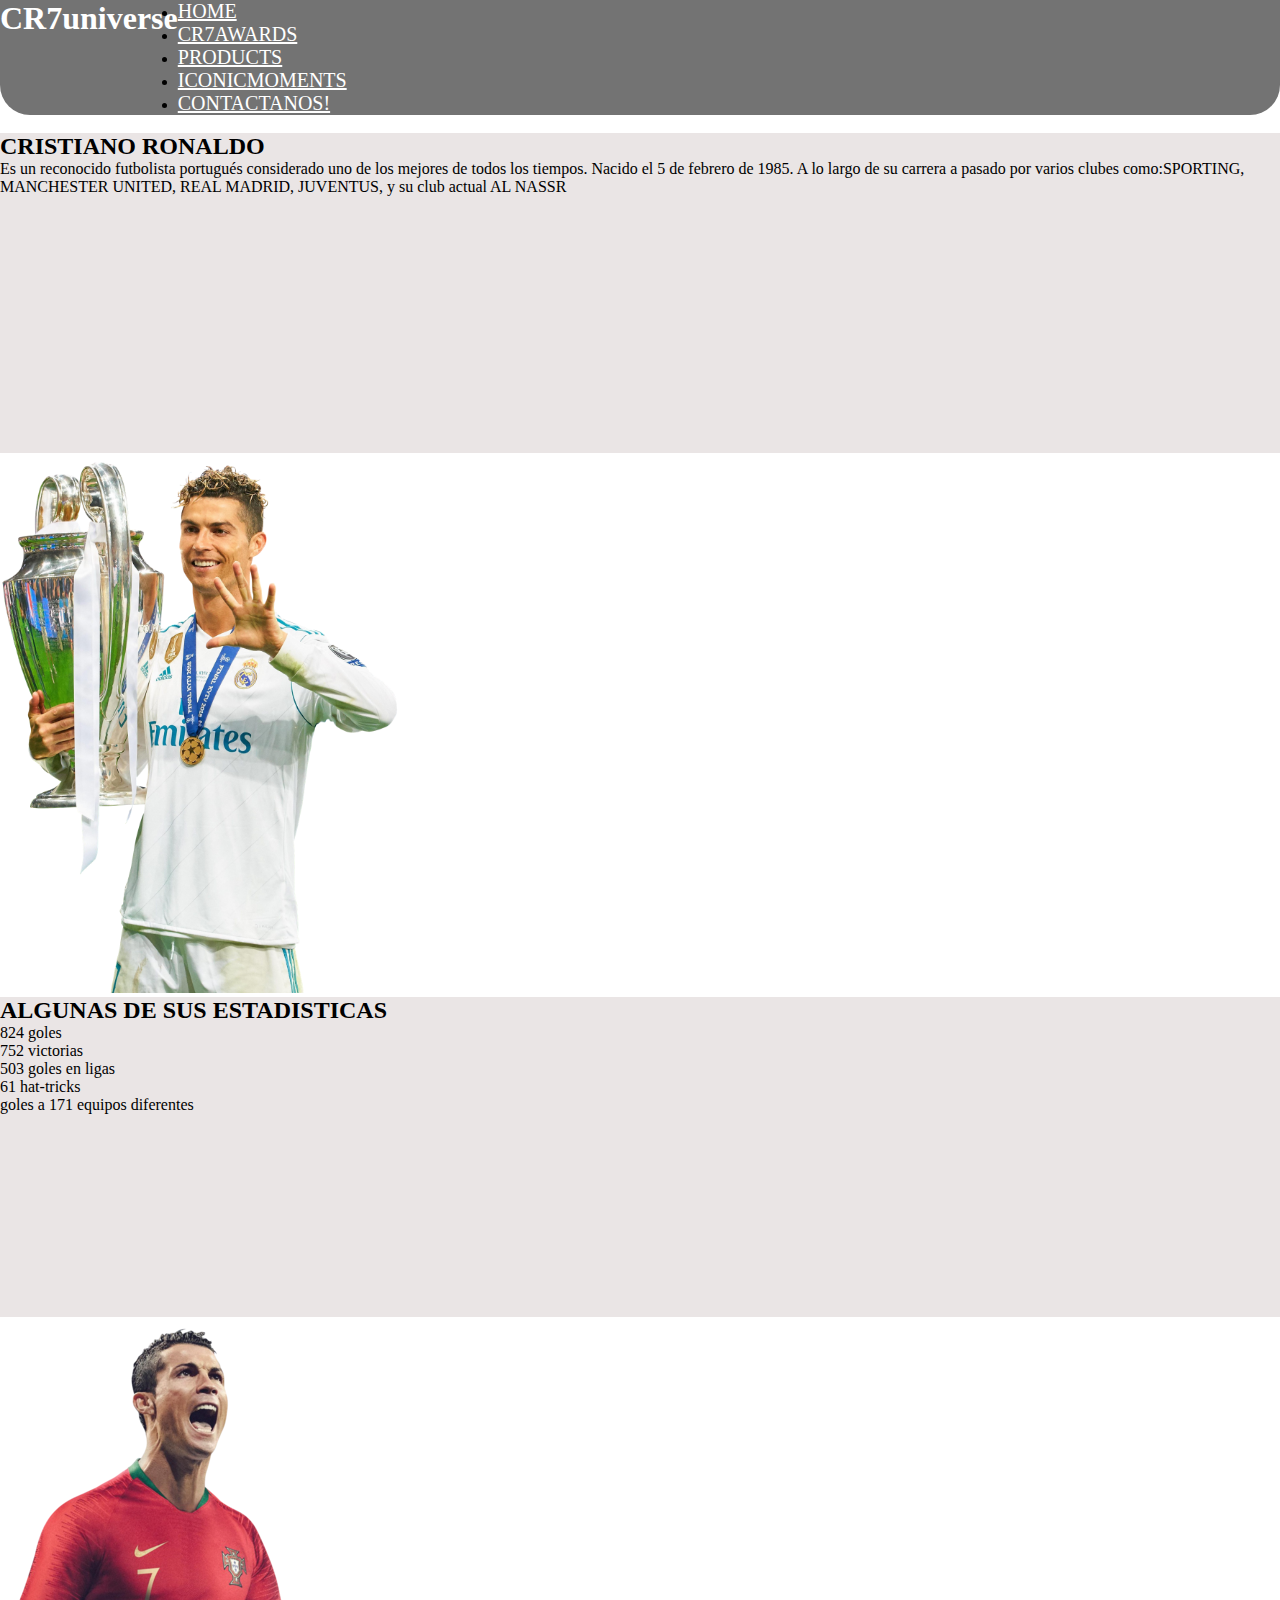
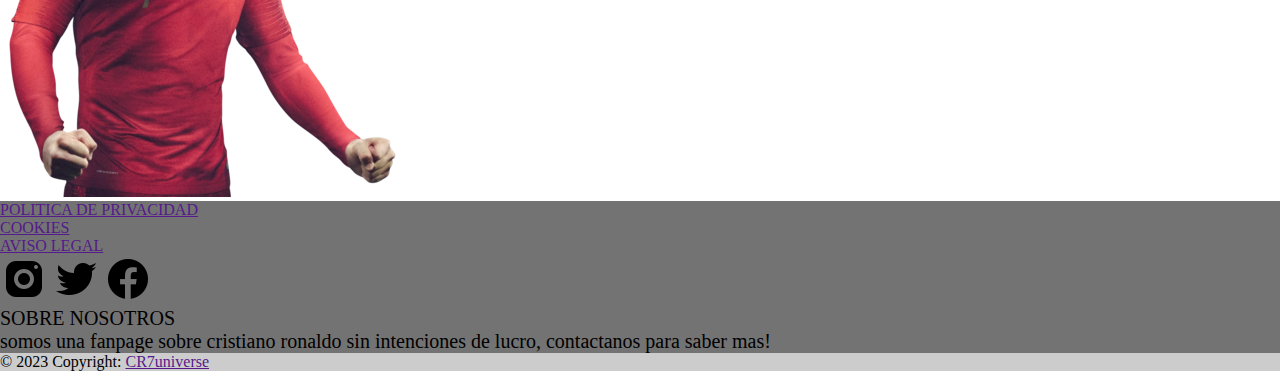
<file: index.html>
<!DOCTYPE html>
<html lang="en">
<head>
    <meta charset="UTF-8">
    <meta name="viewport" content="width=device-width, initial-scale=1.0">
    <title>CR7universe</title>
    <link rel="stylesheet" href="./css/style.css">
    <link href="https://cdn.jsdelivr.net/npm/bootstrap@5.3.1/dist/css/bootstrap.min.css" rel="stylesheet" integrity="sha384-4bw+/aepP/YC94hEpVNVgiZdgIC5+VKNBQNGCHeKRQN+PtmoHDEXuppvnDJzQIu9" crossorigin="anonymous">
    <link rel="stylesheet" href="https://fonts.googleapis.com/css2?family=Material+Symbols+Outlined:opsz,wght,FILL,GRAD@20..48,100..700,0..1,-50..200" />
    <meta property="og:title" content="Cristiano Ronaldo">
    <meta property="og:site_name" content="Cristiano Ronaldo FanPage">
    <meta property="og:url" content="">
    <meta property="og:description" content="informacion sobre cristiano ronaldo">
    <meta property="og:type" content="futbol">
    <meta property="og:image" content="">
</head>
<body class="bg-secondary d-flex flex-column">
    <header class="navbar container-fluid text-center justify-content-evenly col-12">
        <h1 class="col-12 p-3 titulo-pag">CR7universe</h1>
        <nav class="navbar-1 col-12">
            <ul class="navbar p-4 navlist">
                <li class="list-group-item"><a class="text-decoration-none " href="./index.html">HOME</a></li>
                <li class="list-group-item"><a class="text-decoration-none " href="./pages/awards.html">CR7AWARDS</a></li>
                <li class="list-group-item"><a class="text-decoration-none " href="./pages/products.html">PRODUCTS</a></li>
                <li class="list-group-item"><a class="text-decoration-none " href="./pages/moments.html">ICONICMOMENTS</a></li>
                <li class="list-group-item"><a class="text-decoration-none " href="./pages/contacto.html">CONTACTANOS!</a></li>
            </ul>
        </nav>
    </header>
    <main class="d-flex flex-column container">
            <div>
                <ul><li class="list-group-item"><a class="p404 text-decoration-none" href="./pages/404.html">pag404</a></li></ul>
            </div>
            <section class="container row justify-content-between col-lg-12 first-seccion pt-5 col-sm-12">
                <div class="col-lg-4 card-cr7 p-5 m-5 rounded-4 info-card-1 col-md-8 col-sm-12">
                    <h2 class="titulo-card">CRISTIANO RONALDO</h2>
                    <pc class="texto-card">Es un reconocido futbolista portugués considerado uno de los mejores de todos los tiempos. Nacido el 5 de febrero de 1985. A lo largo de su carrera a pasado por varios clubes como:SPORTING, MANCHESTER UNITED, REAL MADRID, JUVENTUS, y su club actual AL NASSR</p>
                </div>
                <div class="col-lg-5 p-5 mt-5 border border-white rounded-4 col-md-7 col-sm-12 section-foto1">
                    <img src="./assets/img/Cristiano-Ronaldo-97_resized.png" alt="cristiano ronaldo" class="img1">
                </div>
            </section>
            <section class="container row justify-content-between col-lg-12 second-seccion col-sm-12">
                <div class="col-lg-4 card-cr7 p-5 rounded-4 m-5 info-card-2 col-md-10">
                    <h2 class="fs-2 titulo-card-2">ALGUNAS DE SUS ESTADISTICAS</h2>
                    <ul>
                        <li class="list-group-item texto-card-2">824 goles</li>
                        <li class="list-group-item">752 victorias</li>
                        <li class="list-group-item">503 goles en ligas</li>
                        <li class="list-group-item">61 hat-tricks</li>
                        <li class="list-group-item">goles a 171 equipos diferentes</li>
                    </ul>    
                </div>
                <div class="col-lg-5 p-5 border border-white rounded-4 col-md-10 col-sm-12 section-foto2">
                    <img src="./assets/img/cr7 img entrega 2.png" alt="cristiano ronaldo" class="img2">
                </div>
            </section>
    </main>
    <footer class="d-flex flex-column">
        <section class="d-flex justify-content-evenly mt-5 first-section-footer text-center align-items-center p-5">
            <div class="d-flex col-4">
                <ul>
                    <li class="list-group-item"><a class="texto-footer text-decoration-none text-black" href="">POLITICA DE PRIVACIDAD</a></li>
                    <li class="list-group-item"><a class="text-decoration-none text-black" href="">COOKIES</a></li>
                    <li class="list-group-item"><a class="text-decoration-none text-black" href="">AVISO LEGAL</a></li>
                </ul>
            </div>
            <div class="d-flex col-4">
                <a href="https://www.instagram.com/cristiano/" target="_blank"><img src="./assets/img/instagram-new.png" alt="instagram"></a>
                <a href="https://twitter.com/Cristiano" target="_blank"><img src="./assets/img/twitter--v2.png" alt="twitter"></a>
                <a href="https://www.facebook.com/Cristiano" target="_blank"><img src="./assets/img/facebook-new.png" alt="facebook"></a>
            </div>
            <div class="d-flex col-4 about-us">
                <p>SOBRE NOSOTROS <br> somos una fanpage sobre cristiano ronaldo sin intenciones de lucro, contactanos para saber mas!</p>
            </div>
        </section>
        <div class="text-center p-3" style="background-color: rgba(0, 0, 0, 0.2);">
            © 2023 Copyright:
            <a class="text-dark" href="">CR7universe</a>
        </div>
    </footer>

    <script src="https://cdn.jsdelivr.net/npm/@popperjs/core@2.11.8/dist/umd/popper.min.js" integrity="sha384-I7E8VVD/ismYTF4hNIPjVp/Zjvgyol6VFvRkX/vR+Vc4jQkC+hVqc2pM8ODewa9r" crossorigin="anonymous"></script>
    <script src="https://cdn.jsdelivr.net/npm/bootstrap@5.3.1/dist/js/bootstrap.min.js" integrity="sha384-Rx+T1VzGupg4BHQYs2gCW9It+akI2MM/mndMCy36UVfodzcJcF0GGLxZIzObiEfa" crossorigin="anonymous"></script>
</body>
</html>
</file>
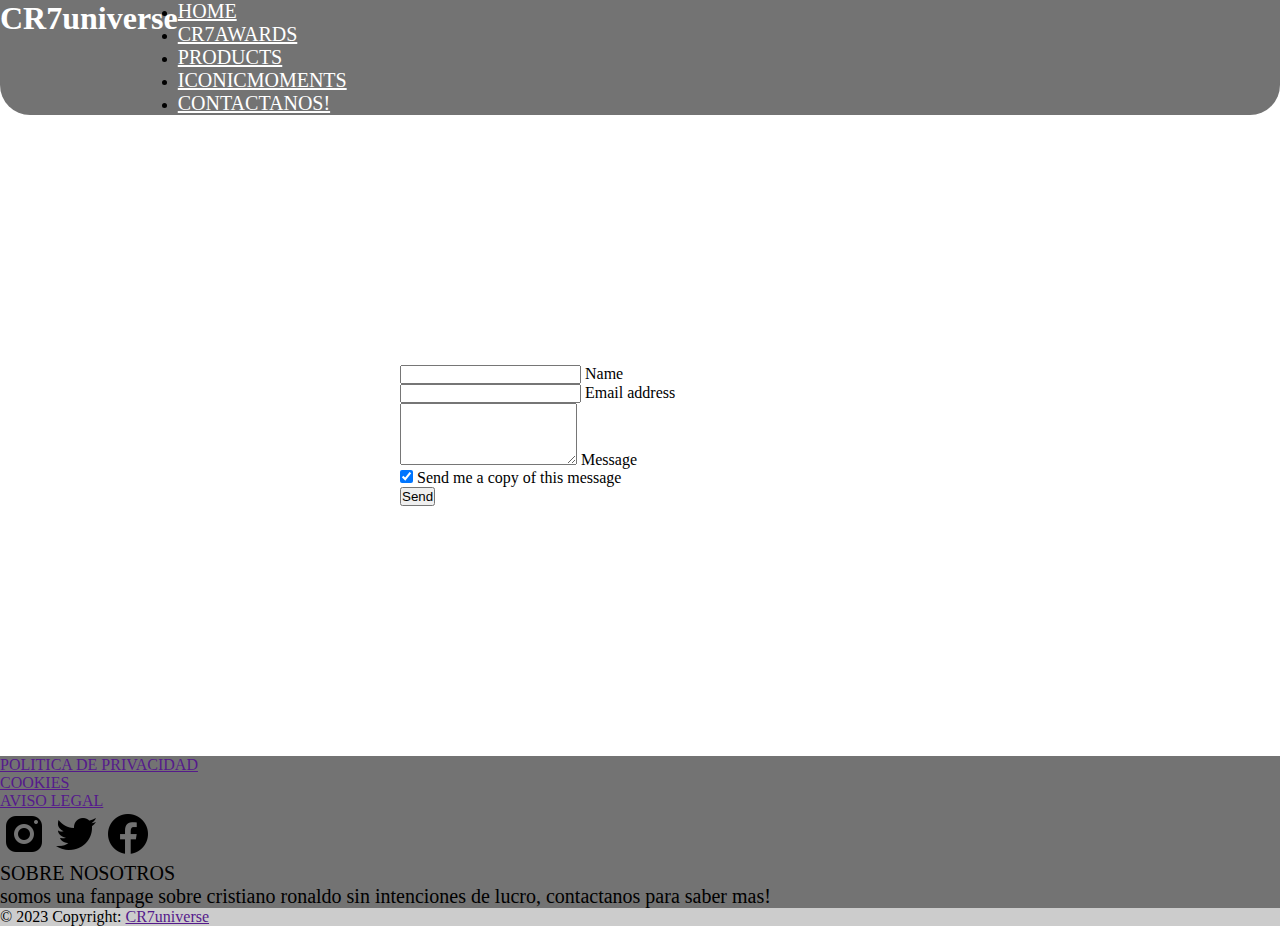
<file: pages/contacto.html>
<!DOCTYPE html>
<html lang="en">
<head>
    <meta charset="UTF-8">
    <meta name="viewport" content="width=device-width, initial-scale=1.0">
    <title>CONTACTANOS!</title>
    <link rel="stylesheet" href="../css/style.css">
    <link href="https://cdn.jsdelivr.net/npm/bootstrap@5.3.1/dist/css/bootstrap.min.css" rel="stylesheet" integrity="sha384-4bw+/aepP/YC94hEpVNVgiZdgIC5+VKNBQNGCHeKRQN+PtmoHDEXuppvnDJzQIu9" crossorigin="anonymous">
    <meta property="og:title" content="Cristiano Ronaldo">
    <meta property="og:site_name" content="Cristiano Ronaldo FanPage">
    <meta property="og:url" content="">
    <meta property="og:description" content="informacion sobre cristiano ronaldo">
    <meta property="og:type" content="futbol">
    <meta property="og:image" content="">
</head>
<body class="bg-secondary">
    <header class="navbar container-fluid text-center justify-content-evenly">
        <h1 class="col-12 p-3">CR7universe</h1>
        <nav class="col-12">
            <ul class="navbar p-4 navlist">
                <li class="list-group-item"><a class="text-decoration-none" href="../index.html">HOME</a></li>
                <li class="list-group-item"><a class="text-decoration-none" href="awards.html">CR7AWARDS</a></li>
                <li class="list-group-item"><a class="text-decoration-none" href="products.html">PRODUCTS</a></li>
                <li class="list-group-item"><a class="text-decoration-none" href="moments.html">ICONICMOMENTS</a></li>
                <li class="list-group-item"><a class="text-decoration-none" href="contacto.html">CONTACTANOS!</a></li>
            </ul>
        </nav>
    </header>
    <main>
        <form class="d-flex flex-column formulario-contactanos container-fluid m-2">
            <div class="form-outline">
            <input type="text" id="form4Example1" class="form-control" />
            <label class="form-label" for="form4Example1">Name</label>
            </div>
            <div class="form-outline">
            <input type="email" id="form4Example2" class="form-control" />
            <label class="form-label" for="form4Example2">Email address</label>
            </div>
            <div class="form-outline">
            <textarea class="form-control" id="form4Example3" rows="4"></textarea>
            <label class="form-label" for="form4Example3">Message</label>
            </div>
            <div class="form-check d-flex justify-content-center mb-4">
            <input class="form-check-input me-2" type="checkbox" value="" id="form4Example4" checked />
            <label class="form-check-label" for="form4Example4">
                Send me a copy of this message
            </label>
            </div>
            <button type="submit" class="btn btn-light btn-block mb-4">Send</button>
        </form>
    </main>
    <footer class="d-flex flex-column">
        <section class="d-flex justify-content-evenly mt-5 first-section-footer text-center align-items-center p-5">
            <div class="d-flex col-4">
                <ul>
                    <li class="list-group-item"><a class="text-decoration-none text-black" href="">POLITICA DE PRIVACIDAD</a></li>
                    <li class="list-group-item"><a class="text-decoration-none text-black" href="">COOKIES</a></li>
                    <li class="list-group-item"><a class="text-decoration-none text-black" href="">AVISO LEGAL</a></li>
                </ul>
            </div>
            <div class="d-flex col-4">
                <a href="https://www.instagram.com/cristiano/" target="_blank"><img src="../assets/img/instagram-new.png" alt="instagram"></a>
                <a href="https://twitter.com/Cristiano" target="_blank"><img src="../assets/img/twitter--v2.png" alt="twitter"></a>
                <a href="https://www.facebook.com/Cristiano" target="_blank"><img src="../assets/img/facebook-new.png" alt="facebook"></a>
            </div>
            <div class="d-flex col-4 about-us">
                <p>SOBRE NOSOTROS <br> somos una fanpage sobre cristiano ronaldo sin intenciones de lucro, contactanos para saber mas!</p>
            </div>
        </section>
        <div class="text-center p-3" style="background-color: rgba(0, 0, 0, 0.2);">
            © 2023 Copyright:
            <a class="text-dark" href="">CR7universe</a>
        </div>
    </footer>


    <script src="https://cdn.jsdelivr.net/npm/@popperjs/core@2.11.8/dist/umd/popper.min.js" integrity="sha384-I7E8VVD/ismYTF4hNIPjVp/Zjvgyol6VFvRkX/vR+Vc4jQkC+hVqc2pM8ODewa9r" crossorigin="anonymous"></script>
    <script src="https://cdn.jsdelivr.net/npm/bootstrap@5.3.1/dist/js/bootstrap.min.js" integrity="sha384-Rx+T1VzGupg4BHQYs2gCW9It+akI2MM/mndMCy36UVfodzcJcF0GGLxZIzObiEfa" crossorigin="anonymous"></script>
</body>
</html>
</file>
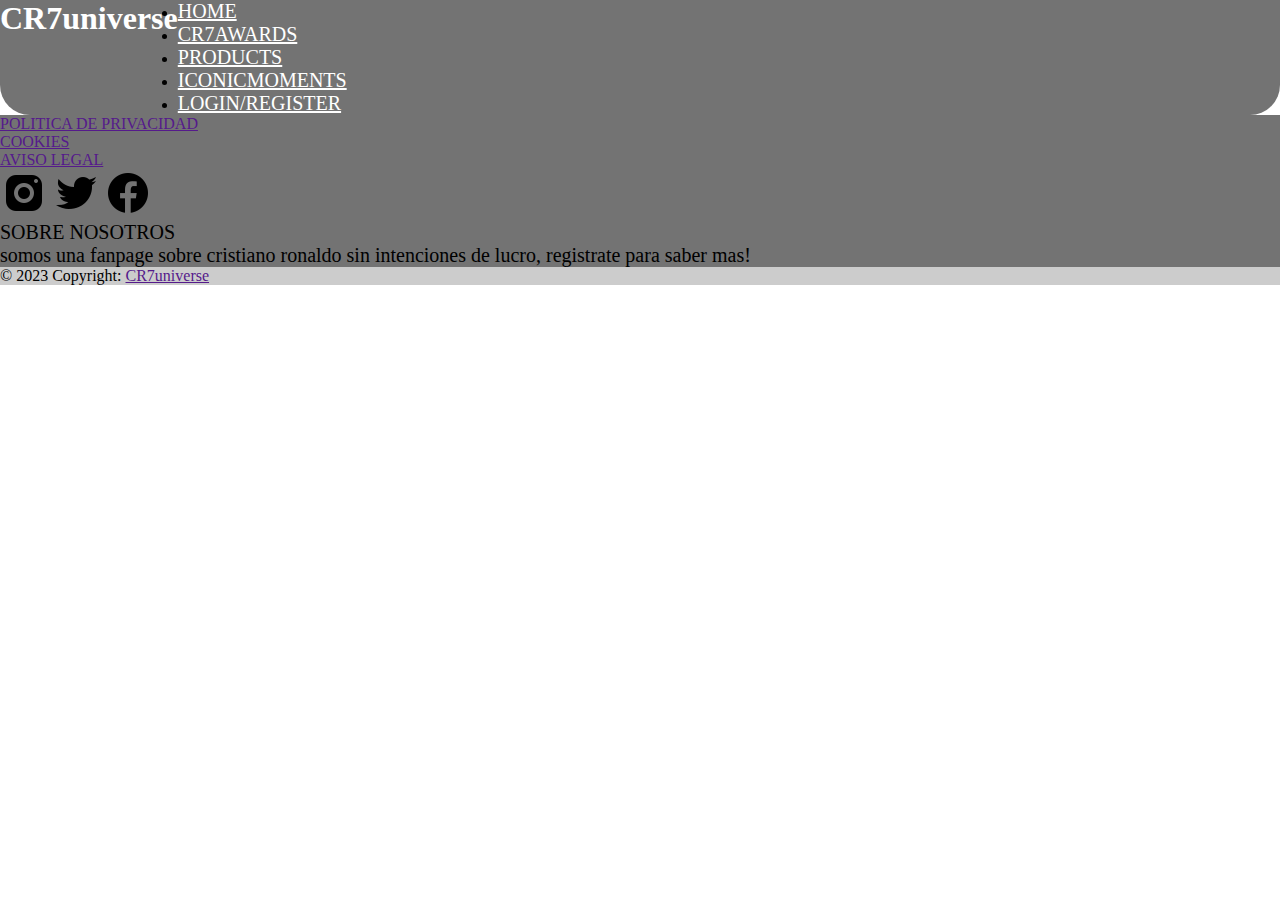
<file: pages/login.html>
<!DOCTYPE html>
<html lang="en">
<head>
    <meta charset="UTF-8">
    <meta name="viewport" content="width=device-width, initial-scale=1.0">
    <title>LOG IN/ REGISTER</title>
    <link rel="stylesheet" href="../css/style.css">
    <link href="https://cdn.jsdelivr.net/npm/bootstrap@5.3.1/dist/css/bootstrap.min.css" rel="stylesheet" integrity="sha384-4bw+/aepP/YC94hEpVNVgiZdgIC5+VKNBQNGCHeKRQN+PtmoHDEXuppvnDJzQIu9" crossorigin="anonymous">
</head>
<body class="bg-secondary">
    <header class="navbar container-fluid text-center justify-content-evenly">
        <h1 class="col-12 p-3">CR7universe</h1>
        <nav class="col-12">
            <ul class="navbar p-4">
                <li class="list-group-item"><a class="text-decoration-none fs-5" href="../index.html">HOME</a></li>
                <li class="list-group-item"><a class="text-decoration-none fs-5" href="awards.html">CR7AWARDS</a></li>
                <li class="list-group-item"><a class="text-decoration-none fs-5" href="products.html">PRODUCTS</a></li>
                <li class="list-group-item"><a class="text-decoration-none fs-5" href="moments.html">ICONICMOMENTS</a></li>
                <li class="list-group-item"><a class="text-decoration-none fs-5" href="login.html">LOGIN/REGISTER</a></li>
            </ul>
        </nav>
    </header>
    <main>

    </main>
    <footer class="d-flex flex-column">
        <section class="d-flex justify-content-evenly mt-5 first-section-footer text-center align-items-center p-5">
            <div class="d-flex col-4">
                <ul>
                    <li class="list-group-item"><a class="text-decoration-none text-black" href="">POLITICA DE PRIVACIDAD</a></li>
                    <li class="list-group-item"><a class="text-decoration-none text-black" href="">COOKIES</a></li>
                    <li class="list-group-item"><a class="text-decoration-none text-black" href="">AVISO LEGAL</a></li>
                </ul>
            </div>
            <div class="d-flex col-4">
                <a href="https://www.instagram.com/cristiano/" target="_blank"><img src="../assets/img/instagram-new.png" alt="instagram"></a>
                <a href="https://twitter.com/Cristiano" target="_blank"><img src="../assets/img/twitter--v2.png" alt="twitter"></a>
                <a href="https://www.facebook.com/Cristiano" target="_blank"><img src="../assets/img/facebook-new.png" alt="facebook"></a>
            </div>
            <div class="d-flex col-4 about-us">
                <p>SOBRE NOSOTROS <br> somos una fanpage sobre cristiano ronaldo sin intenciones de lucro, registrate para saber mas!</p>
            </div>
        </section>
        <div class="text-center p-3" style="background-color: rgba(0, 0, 0, 0.2);">
            © 2023 Copyright:
            <a class="text-dark" href="">CR7universe</a>
        </div>
    </footer>


    <script src="https://cdn.jsdelivr.net/npm/@popperjs/core@2.11.8/dist/umd/popper.min.js" integrity="sha384-I7E8VVD/ismYTF4hNIPjVp/Zjvgyol6VFvRkX/vR+Vc4jQkC+hVqc2pM8ODewa9r" crossorigin="anonymous"></script>
    <script src="https://cdn.jsdelivr.net/npm/bootstrap@5.3.1/dist/js/bootstrap.min.js" integrity="sha384-Rx+T1VzGupg4BHQYs2gCW9It+akI2MM/mndMCy36UVfodzcJcF0GGLxZIzObiEfa" crossorigin="anonymous"></script>
</body>
</html>
</file>
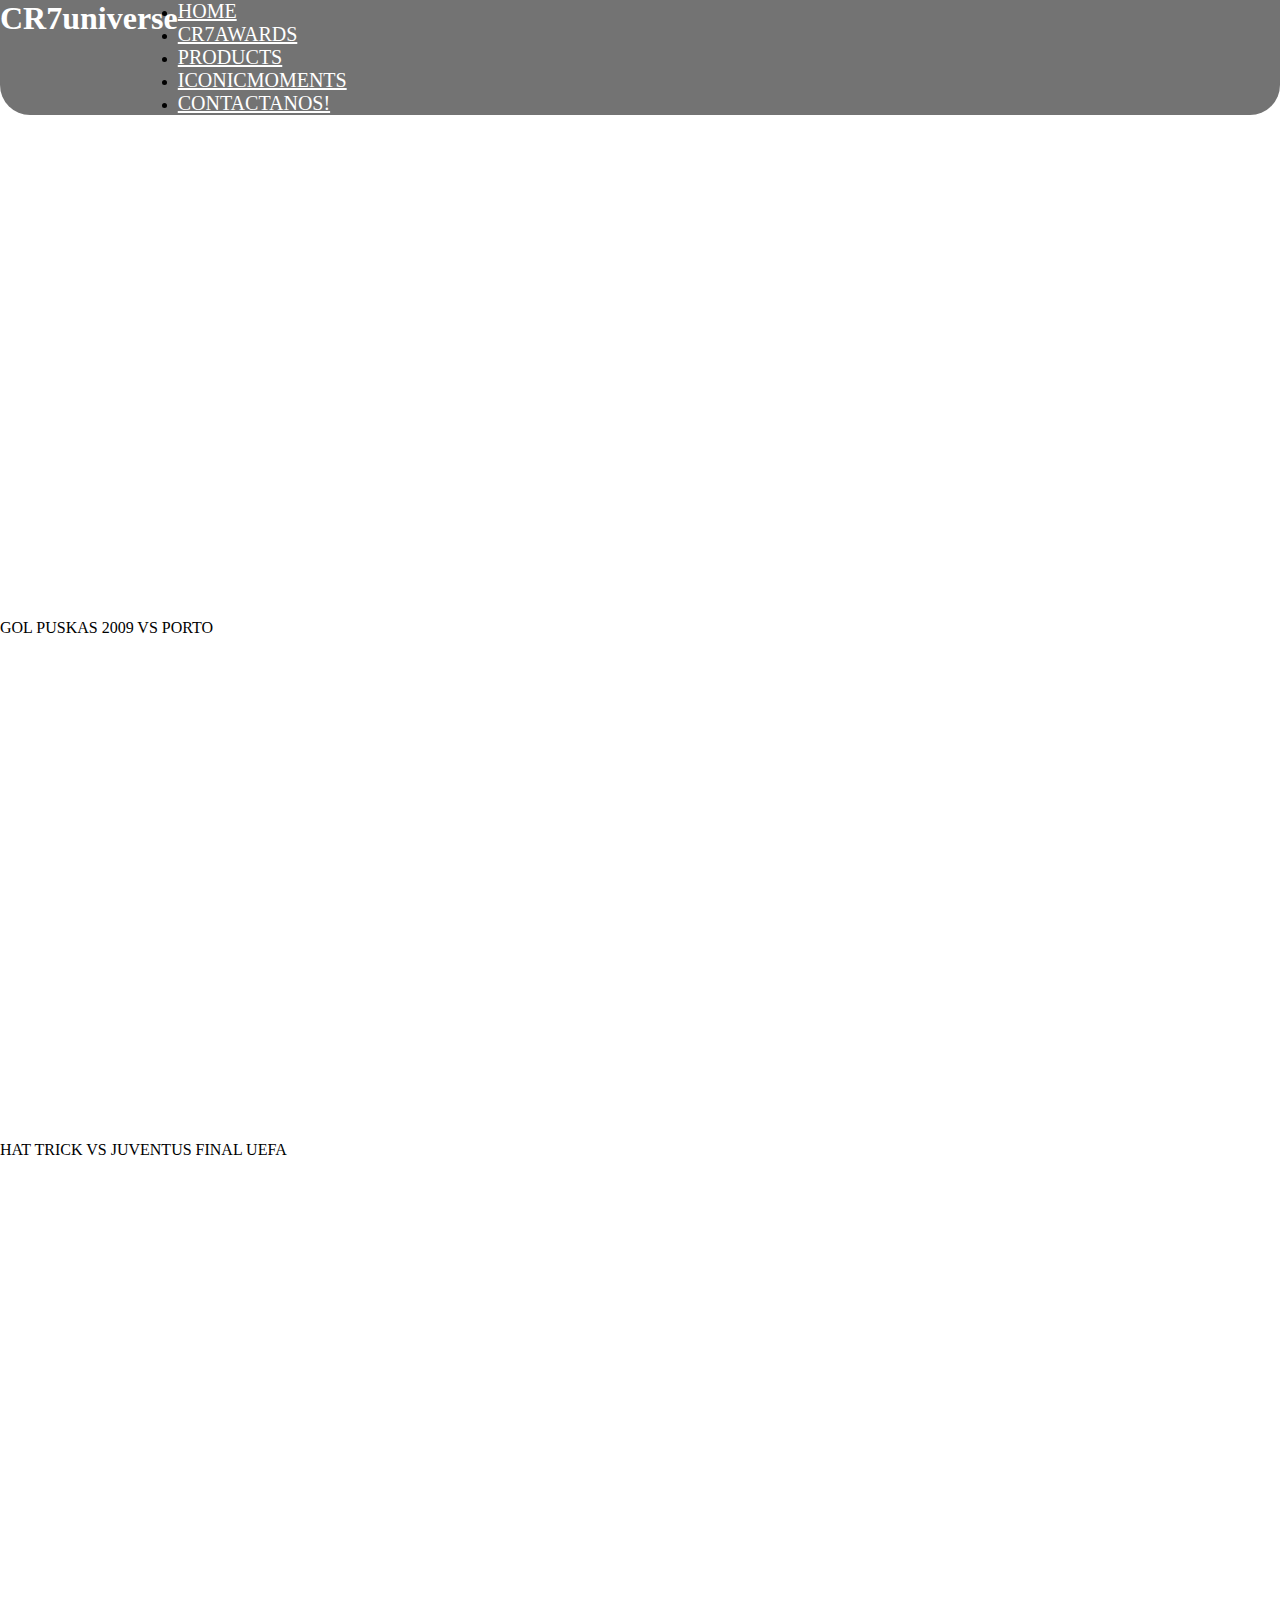
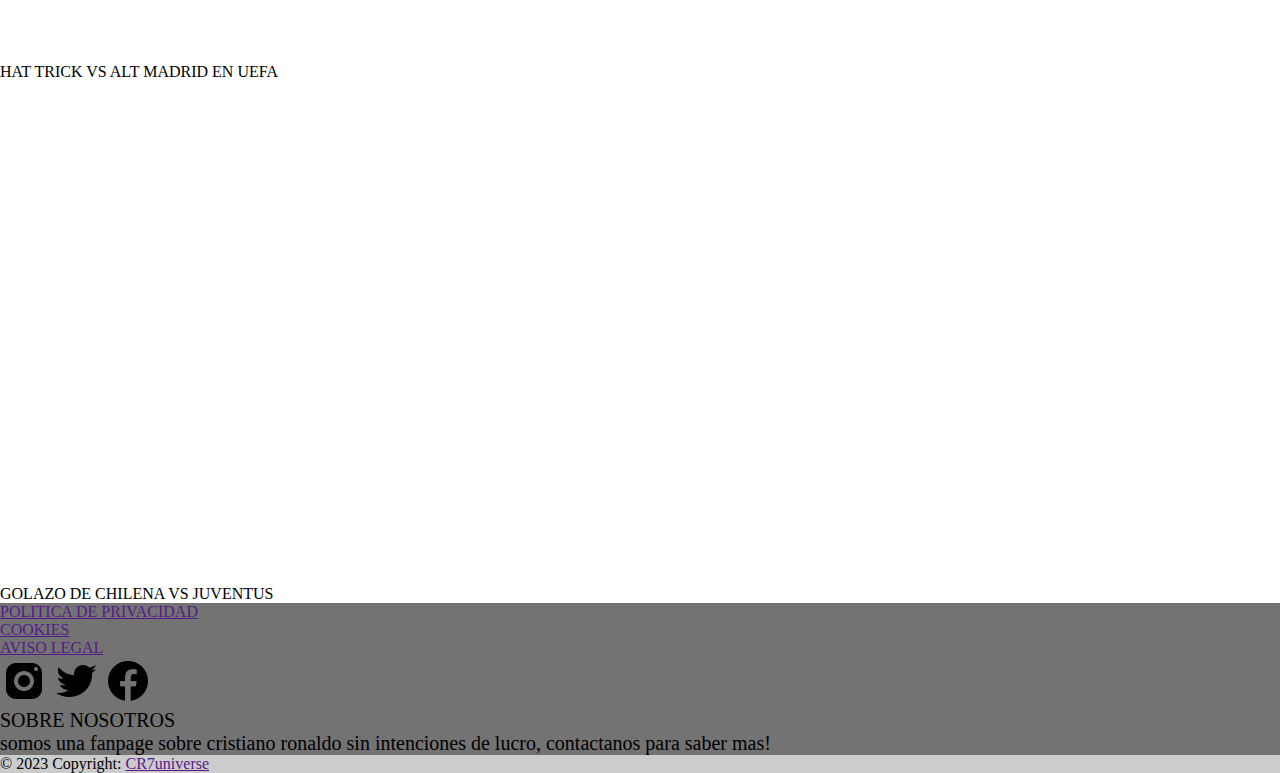
<file: pages/moments.html>
<!DOCTYPE html>
<html lang="en">
<head>
    <meta charset="UTF-8">
    <meta name="viewport" content="width=device-width, initial-scale=1.0">
    <title>ICONIC MOMENTS</title>
    <link rel="stylesheet" href="../css/style.css">
    <link href="https://cdn.jsdelivr.net/npm/bootstrap@5.3.1/dist/css/bootstrap.min.css" rel="stylesheet" integrity="sha384-4bw+/aepP/YC94hEpVNVgiZdgIC5+VKNBQNGCHeKRQN+PtmoHDEXuppvnDJzQIu9" crossorigin="anonymous">
    <meta property="og:title" content="Cristiano Ronaldo">
    <meta property="og:site_name" content="Cristiano Ronaldo FanPage">
    <meta property="og:url" content="">
    <meta property="og:description" content="informacion sobre cristiano ronaldo">
    <meta property="og:type" content="futbol">
    <meta property="og:image" content="">
</head>
<body class="bg-secondary">
    <header class="navbar container-fluid text-center justify-content-evenly">
        <h1 class="col-12 p-3">CR7universe</h1>
        <nav class="col-12">
            <ul class="navbar p-4 navlist">
                <li class="list-group-item"><a class="text-decoration-none" href="../index.html">HOME</a></li>
                <li class="list-group-item"><a class="text-decoration-none" href="awards.html">CR7AWARDS</a></li>
                <li class="list-group-item"><a class="text-decoration-none" href="products.html">PRODUCTS</a></li>
                <li class="list-group-item"><a class="text-decoration-none" href="moments.html">ICONICMOMENTS</a></li>
                <li class="list-group-item"><a class="text-decoration-none" href="contacto.html">CONTACTANOS!</a></li>
            </ul>
        </nav>
    </header>
    <main class="container-fluid mt-5 mb-5">
        <div class="row row-cols-3 row-cols-md-2 g-4 text-center container-fluid">
            <div class="col col-sm-12">
            <div class="card">
                <iframe height="500px" src="https://www.youtube.com/embed/1hij8Po6i6U" title="YouTube video player" frameborder="0" allow="accelerometer; autoplay; clipboard-write; encrypted-media; gyroscope; picture-in-picture; web-share" allowfullscreen></iframe>
                <div class="card-body">
                <p class="card-text fs-4">
                    GOL PUSKAS 2009 VS PORTO
                </p>
                </div>
            </div>
            </div>
            <div class="col col-sm-12">
            <div class="card">
                <iframe height="500px" src="https://www.youtube.com/embed/HtxhEmNvNcg" title="YouTube video player" frameborder="0" allow="accelerometer; autoplay; clipboard-write; encrypted-media; gyroscope; picture-in-picture; web-share" allowfullscreen></iframe>
                <div class="card-body">
                <p class="card-text fs-4">
                    HAT TRICK VS JUVENTUS FINAL UEFA
                </p>
                </div>
            </div>
            </div>
            <div class="col col-sm-12">
            <div class="card">
                <iframe height="500px" src="https://www.youtube.com/embed/cLfSpFg6Pxg" title="YouTube video player" frameborder="0" allow="accelerometer; autoplay; clipboard-write; encrypted-media; gyroscope; picture-in-picture; web-share" allowfullscreen></iframe>
                <div class="card-body">
                <p class="card-text fs-4">HAT TRICK VS ALT MADRID EN UEFA</p>
                </div>
            </div>
            </div>
            <div class="col col-sm-12">
            <div class="card">
                <iframe height="500px" src="https://www.youtube.com/embed/jN9D1hZ8r3Q" title="YouTube video player" frameborder="0" allow="accelerometer; autoplay; clipboard-write; encrypted-media; gyroscope; picture-in-picture; web-share" allowfullscreen></iframe>
                <div class="card-body">
                <p class="card-text fs-4">
                    GOLAZO DE CHILENA VS JUVENTUS
                </p>
                </div>
            </div>
            </div>
        </div>
    </main>
    <footer class="d-flex flex-column">
        <section class="d-flex justify-content-evenly mt-5 first-section-footer text-center align-items-center p-5">
            <div class="d-flex col-4">
                <ul>
                    <li class="list-group-item"><a class="text-decoration-none text-black" href="">POLITICA DE PRIVACIDAD</a></li>
                    <li class="list-group-item"><a class="text-decoration-none text-black" href="">COOKIES</a></li>
                    <li class="list-group-item"><a class="text-decoration-none text-black" href="">AVISO LEGAL</a></li>
                </ul>
            </div>
            <div class="d-flex col-4">
                <a href="https://www.instagram.com/cristiano/" target="_blank"><img src="../assets/img/instagram-new.png" alt="instagram"></a>
                <a href="https://twitter.com/Cristiano" target="_blank"><img src="../assets/img/twitter--v2.png" alt="twitter"></a>
                <a href="https://www.facebook.com/Cristiano" target="_blank"><img src="../assets/img/facebook-new.png" alt="facebook"></a>
            </div>
            <div class="d-flex col-4 about-us">
                <p>SOBRE NOSOTROS <br> somos una fanpage sobre cristiano ronaldo sin intenciones de lucro, contactanos para saber mas!</p>
            </div>
        </section>
        <div class="text-center p-3" style="background-color: rgba(0, 0, 0, 0.2);">
            © 2023 Copyright:
            <a class="text-dark" href="">CR7universe</a>
        </div>
    </footer>

    <script src="https://cdn.jsdelivr.net/npm/@popperjs/core@2.11.8/dist/umd/popper.min.js" integrity="sha384-I7E8VVD/ismYTF4hNIPjVp/Zjvgyol6VFvRkX/vR+Vc4jQkC+hVqc2pM8ODewa9r" crossorigin="anonymous"></script>
    <script src="https://cdn.jsdelivr.net/npm/bootstrap@5.3.1/dist/js/bootstrap.min.js" integrity="sha384-Rx+T1VzGupg4BHQYs2gCW9It+akI2MM/mndMCy36UVfodzcJcF0GGLxZIzObiEfa" crossorigin="anonymous"></script>
</body>
</html>
</file>
<file: css/style.css>
* {
  margin: 0;
  padding: 0;
  box-sizing: border-box; }

header {
  display: flex;
  background-color: rgba(0, 0, 0, 0.55);
  border-radius: 0px 0px 30px 30px;
  width: 100%; }
  header h1 {
    color: white; }
  header nav ul li a {
    font-size: 20px; }

.navbar li a {
  color: white; }
  
.p404{
  color: white;
}

.hamburguesa{
  display: none;
}

.first-section-footer {
  background-color: rgba(0, 0, 0, 0.55); }

.about-us {
  font-size: 1.25rem;
  color: black; }

.card-cr7 {
  background-color: rgba(226, 219, 219, 0.735);
  height: 20rem; }

.formulario-contactanos {
  margin: 12.5rem;
  padding: 12.5rem;
  margin-top: 3.125rem;
  margin-bottom: 3.125rem; }

@media (max-width: 1200px) {
  .card-cr7 {
    height: 450px; } }

@media (max-width: 1024px) {
  .texto-card {
    font-size: 16px; }
  .titulo-card {
    font-size: 25px; }
  .titulo-pag {
    font-size: 30px; } }

@media (max-width: 993px) {
  .card-cr7 {
    height: 300px; } }

@media (max-width: 768px) {
  header nav ul li a {
    font-size: 16px; }
  footer section div ul li a {
    font-size: 16px; }
  .img-a-1 {
    width: 200px; } }

@media (max-width: 545px) {
  header nav ul li a {
    font-size: 13px; }
  header {
    width: 100%; }
  .texto-card {
    font-size: 16px; }
  .card-cr7 {
    width: 150px; }
  .about-us {
    margin: 10px; }
    .about-us p {
      font-size: 14px; }
  .texto-footer {
    font-size: 16px; }
  .img-a-1 {
    width: 150px; }
    .navlist{
      flex-direction: column;
    }
    }



@media (max-width: 425px) {
  .img1 {
    width: 225px; }
  .img2 {
    width: 225px; }
  .card-cr7 {
    height: 425px; }
  .first-section-footer {
    flex-direction: column; } }
</file>
